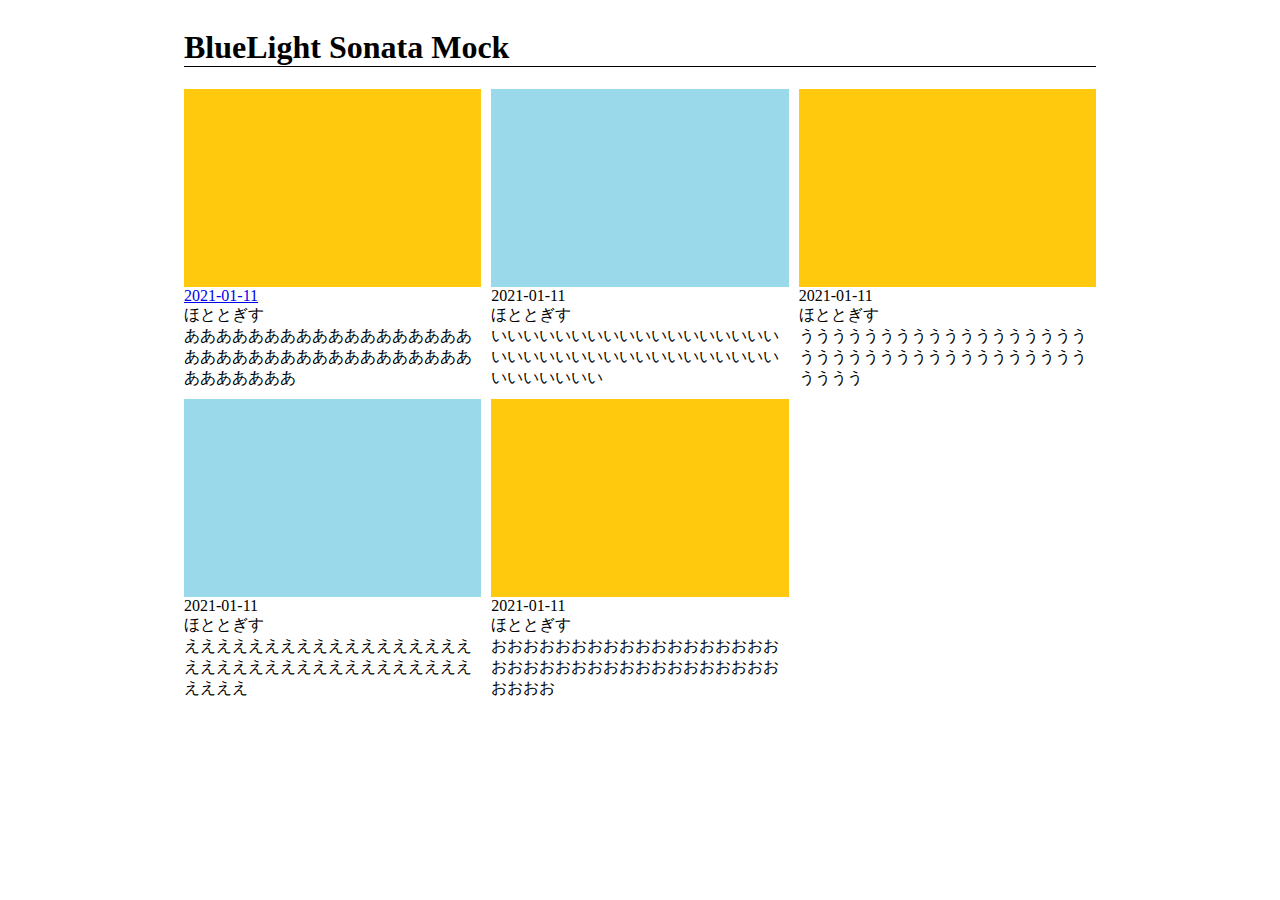
<file: index.html>
<html>
    <head>
        <title>index mock</title>
        <link rel="stylesheet" href="style.css">
        <meta charset="utf-8">
        <meta name="viewport" content="width=device-width, initial-scale=1">
    </head>
    <body>
        <div class="grid-container">
            <header>
                <h1 class="header-title">BlueLight Sonata Mock</h1>
            </header>
            <section id="index">
                <div class="grid-container-index">
                    <div>
                        <div>
                            <img src="img/thumbnail.png" class="post-thumbnail">
                        </div>
                        <span><a href="single.html">2021-01-11</a></span><br>
                        <span>ほととぎす</span><br>
                        <span>あああああああああああああああああああああああああああああああああああああああああああ</span><br>
                    </div>
                    <div>
                        <div>
                            <img src="img/thumbnail2.png" class="post-thumbnail">
                        </div>
                        <span>2021-01-11</span><br>
                        <span>ほととぎす</span><br>
                        <span>いいいいいいいいいいいいいいいいいいいいいいいいいいいいいいいいいいいいいいいいいいい</span><br>
                    </div>
                    <div>
                        <div>
                            <img src="img/thumbnail.png" class="post-thumbnail">
                        </div>
                        <span>2021-01-11</span><br>
                        <span>ほととぎす</span><br>
                        <span>うううううううううううううううううううううううううううううううううううううううう</span><br>
                    </div>
                    <div>
                        <div>
                            <img src="img/thumbnail2.png" class="post-thumbnail">
                        </div>
                        <span>2021-01-11</span><br>
                        <span>ほととぎす</span><br>
                        <span>ええええええええええええええええええええええええええええええええええええええええ</span><br>
                    </div>
                    <div>
                        <div>
                            <img src="img/thumbnail.png" class="post-thumbnail">
                        </div>
                        <span>2021-01-11</span><br>
                        <span>ほととぎす</span><br>
                        <span>おおおおおおおおおおおおおおおおおおおおおおおおおおおおおおおおおおおおおおおお</span><br>
                    </div>
                </div>
            </section>
        </div>
    </body>

</html>
</file>
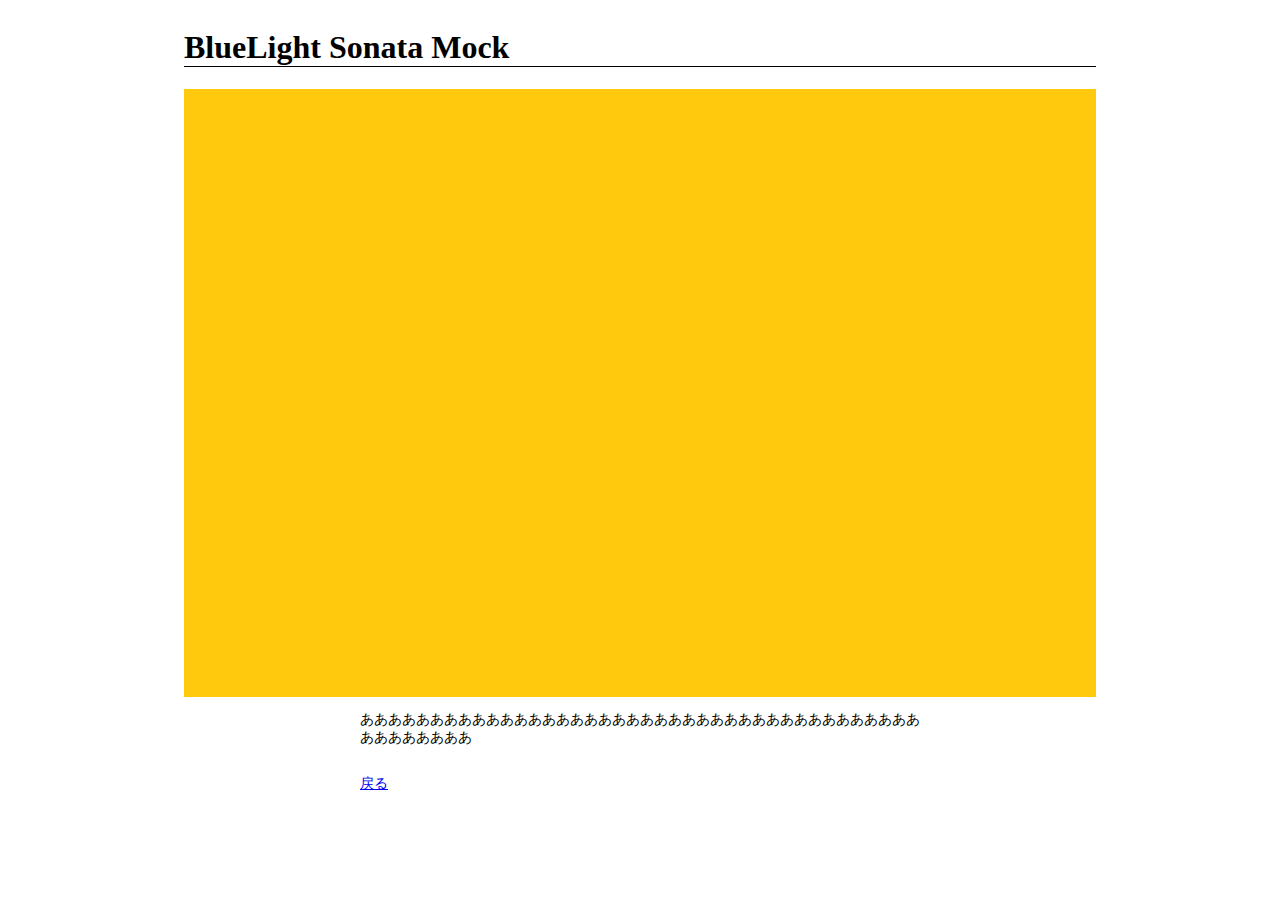
<file: single.html>
<html>
    <head>
        <title>index mock</title>
        <link rel="stylesheet" href="style.css">
        <meta charset="utf-8">
        <meta name="viewport" content="width=device-width, initial-scale=1">
    </head>
    <body>
        <div class="grid-container">
            <header>
                <h1 class="header-title">BlueLight Sonata Mock</h1>
            </header>
            <article id="article">
                <div class="grid-container-article">
                    <div class="img-container">
                        <img src="img/thumbnail.png">
                    </div>                    
                    <p>ああああああああああああああああああああああああああああああああああああああああああああああああ</p>

                    <p><a href="index.html">戻る</a></p>
                </div>
            </article>
        </div>
    </body>

</html>
</file>
<file: style.css>
p {
    font-size: 0.875em;
}

@media(min-width:1200px){
    .grid-container{
        display: grid;
        grid-template-columns:
          1fr
          min(57em, 100%)
          1fr;
    }
}

.grid-container > * {
    grid-column: 2 / 3;
}

@media(min-width:1200px){
    .grid-container-index{
        display: grid;
        grid-row-gap: 10px;
        grid-column-gap: 10px;
        width: 100%;
        grid-template-columns: repeat(auto-fit, minmax(15em, 1fr));
    }
}

@media(min-width:1200px){
    .grid-container-article{
        display:grid;
        grid-template-columns: 1fr min(35em, 100%) 1fr;
    }
}

.grid-container-article > *{
    grid-column: 2 / 3;
}

.grid-container-article > .img-container {
    width: 100%;
    grid-column: 1 / 4;
}


.header-title{
    border-bottom: solid 1px black;
}

.post-thumbnail{
    width: 100%;
}

img {
    width: 100%;
}
</file>
